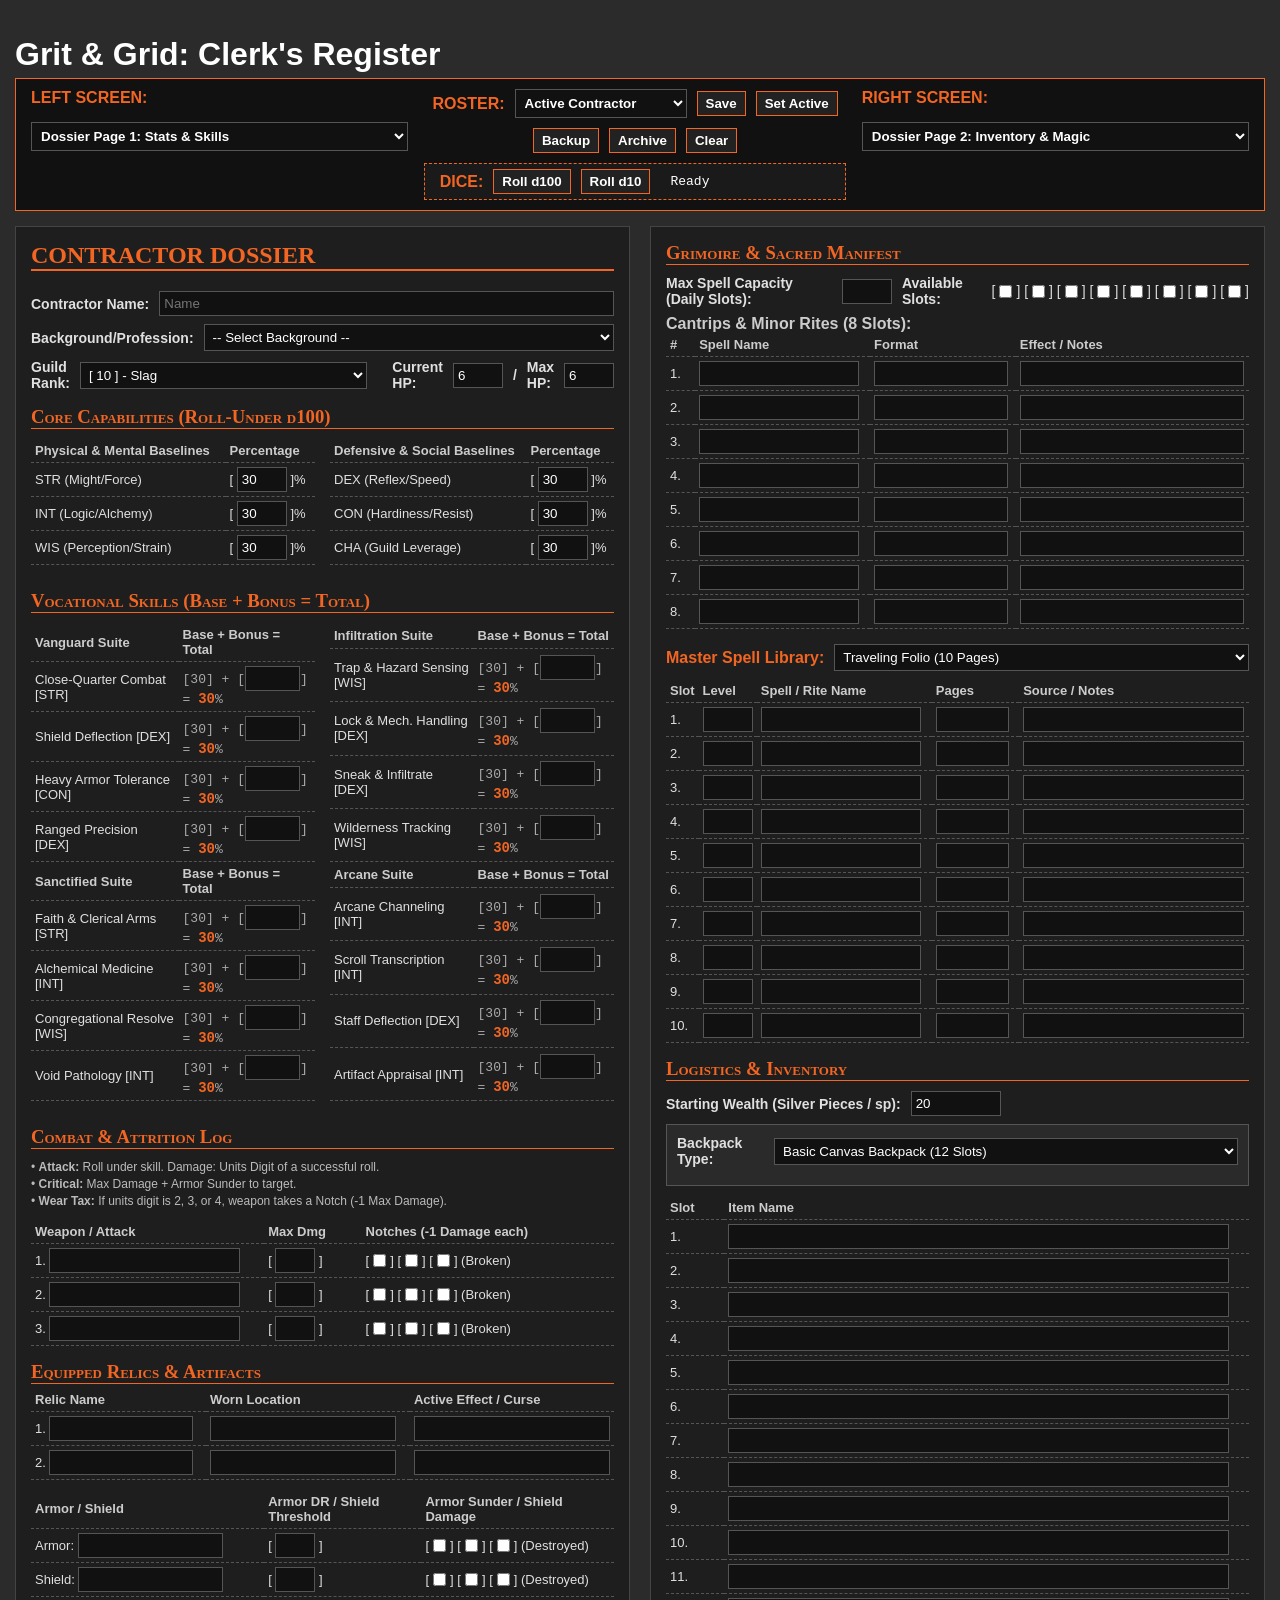
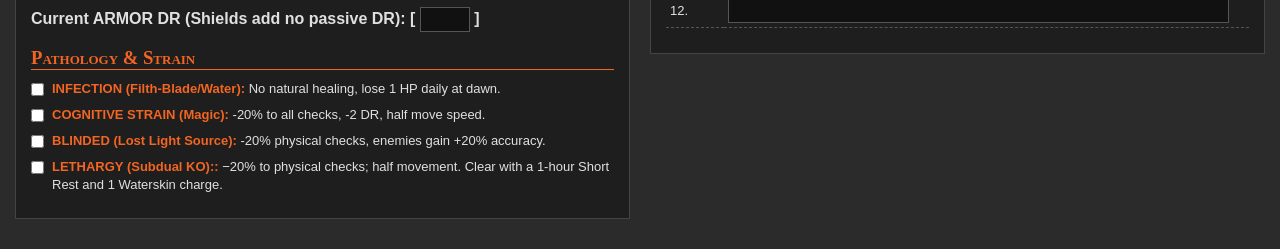
<file: index.html>
<!DOCTYPE html>
<html>
<head>
    <link rel="icon" type="image/png" sizes="32x32" href="favicon-32x32.png">
    <title>Grit & Grid: Clerk's Register</title>
    <link rel="stylesheet" href="styles.css">
</head>

<body>
    <h1 style="color:white; margin-bottom: 5px;">Grit & Grid: Clerk's Register</h1>
    
    <!-- TOP NAVIGATION BAR (SYMMETRICAL LAYOUT) -->
    <div class="top-nav" style="display: flex; justify-content: space-between; align-items: flex-start; flex-wrap: nowrap; gap: 15px;">
        
        <!-- FAR LEFT: Left Screen Selector -->
        <div class="nav-group" style="min-width: 200px;">
            <label style="display: block; margin-bottom: 5px;">LEFT SCREEN:</label>
            <select id="leftPaneSelect" onchange="updatePanes('left')">
                <option value="p1" selected>Dossier Page 1: Stats & Skills</option>
                <option value="p2">Dossier Page 2: Inventory & Magic</option>
                <option value="ref">Store & Rules Database</option>
            </select>
        </div>
        
        <!-- CENTER: Roster & Dice Stack -->
        <div style="display: flex; flex-direction: column; align-items: center; gap: 10px; flex: 1;">
            
            <!-- Center Top: Roster -->
            <div class="nav-group" style="justify-content: center;">
                <label>ROSTER:</label>
                <select id="charSlotSelect" onchange="switchCharacterSlot()" style="width: auto; max-width: 180px;">
                    <optgroup label="Primary Vanguard">
                        <option value="char1">Active Contractor</option>
                    </optgroup>
                    <optgroup label="Backup Roster">
                        <option value="char2">Backup Slot 1</option>
                        <option value="char3">Backup Slot 2</option>
                        <option value="char4">Backup Slot 3</option>
                        <option value="char5">Backup Slot 4</option>
                    </optgroup>
                    <optgroup label="Retainers / Hirelings">
                        <option value="char6">Retainer / Hireling 1</option>
                        <option value="char7">Retainer / Hireling 2</option>
                    </optgroup>
                    <optgroup label="The Morgue (Archived)">
                        <option value="char8">Archive Slot 1</option>
                        <option value="char9">Archive Slot 2</option>
                        <option value="char10">Archive Slot 3</option>
                    </optgroup>
                </select>
                <button type="button" class="action-btn" onclick="saveCharacterSlot()">Save</button>
                <button type="button" class="action-btn" onclick="setAsActive()">Set Active</button>
                <button type="button" class="action-btn" onclick="backupCharacter()">Backup</button>
                <button type="button" class="action-btn" onclick="archiveCharacter()">Archive</button>
                <button type="button" class="action-btn" onclick="createNewCharacterSlot()">Clear</button>
            </div>

            <!-- Center Bottom: Dice -->
            <div class="nav-group" style="background: #1a1a1a; padding: 5px 15px; border: 1px dashed #F26522; justify-content: center;">
                <label style="color:#F26522;">DICE:</label>
                <button type="button" class="action-btn" onclick="rollDice('d100')">Roll d100</button>
                <button type="button" class="action-btn" onclick="rollDice('d10')">Roll d10</button>
                <span id="desktop_dice_result" style="display: inline-block; width: 160px; font-family: monospace; font-size: 13px; color: #fff; margin-left: 10px; text-align: left;">Ready</span>
            </div>

        </div>

        <!-- FAR RIGHT: Right Screen Selector -->
        <div class="nav-group" style="min-width: 200px; text-align: right;">
            <label style="display: block; margin-bottom: 5px;">RIGHT SCREEN:</label>
            <select id="rightPaneSelect" onchange="updatePanes('right')">
                <option value="p1">Dossier Page 1: Stats & Skills</option>
                <option value="p2" selected>Dossier Page 2: Inventory & Magic</option>
                <option value="ref">Store & Rules Database</option>
            </select>
        </div>

    </div>

    <!-- MAIN TWO-PANE LAYOUT -->
    <div class="dossier-layout" id="mainLayout">
        
        <!-- PANE 1: STATS, SKILLS, RELICS & PATHOLOGY -->
        <div id="pane_p1" class="pane">
            <div class="sheet-section">
                <h2 class="dossier-title">Contractor Dossier</h2>
                <div class="sheet-row">
                    <label>Contractor Name:</label> <input id="char_name" style="flex: 2;" placeholder="Name">
                </div>
                <div class="sheet-row">
                    <label>Background/Profession:</label>
                    <select id="char_prof_select" style="flex: 1;" onchange="autoFillProfession()">
                        <option value="">-- Select Background --</option>
                        <option value="Tunnel Miner">Tunnel Miner</option>
                        <option value="Acolyte Expulsee">Acolyte Expulsee</option>
                        <option value="Borderland Deserter">Borderland Deserter</option>
                        <option value="Grave Robber">Grave Robber</option>
                        <option value="Disgraced Scribe">Disgraced Scribe</option>
                        <option value="Forgeworker">Forgeworker</option>
                        <option value="Beast Culler">Beast Culler</option>
                        <option value="Route Runner">Route Runner</option>
                        <option value="Flesh-Stitcher">Flesh-Stitcher</option>
                        <option value="Quartermaster">Quartermaster</option>
                        <option value="Custom">Other (Custom)</option>
                    </select>
                    <input id="char_prof_custom" style="flex: 1; display: none;" placeholder="Type custom background...">
                </div>
                <div class="sheet-row">
                    <label>Guild Rank:</label>
                    <select id="char_rank">
                        <option value="Rank 10 (Slag)">[ 10 ] - Slag</option>
                        <option value="Rank 9 (Copper)">[ 9 ] - Copper</option>
                        <option value="Rank 8 (Bronze)">[ 8 ] - Bronze</option>
                        <option value="Rank 7 (Iron)">[ 7 ] - Iron</option>
                        <option value="Rank 6 (Steel)">[ 6 ] - Steel</option>
                        <option value="Rank 5 (Cold-Iron)">[ 5 ] - Cold-Iron</option>
                        <option value="Rank 4 (Cobalt)">[ 4 ] - Cobalt</option>
                        <option value="Rank 3 (Meteoric)">[ 3 ] - Meteoric</option>
                        <option value="Rank 2 (Void-Forged)">[ 2 ] - Void-Forged</option>
                        <option value="Rank 1 (Astral)">[ 1 ] - Astral</option>
                    </select>
                    <label style="margin-left: 15px;">Current HP:</label> <input id="char_currHp" type="number" style="width:40px;" value="6">
                    <label>/</label>
                    <label>Max HP:</label> <input id="char_maxHp" type="number" style="width:40px;" value="6">
                </div>

                <!-- Core Capabilities -->
                <h3 class="section-header">Core Capabilities (Roll-Under d100)</h3>
                <div class="dossier-grid">
                    <table class="dossier-table">
                        <tr><th>Physical & Mental Baselines</th><th>Percentage</th></tr>
                        <tr><td>STR (Might/Force)</td><td>[ <input id="stat_str" type="number" style="width:40px;" value="30" oninput="calcSkills()"> ]%</td></tr>
                        <tr><td>INT (Logic/Alchemy)</td><td>[ <input id="stat_int" type="number" style="width:40px;" value="30" oninput="calcSkills()"> ]%</td></tr>
                        <tr><td>WIS (Perception/Strain)</td><td>[ <input id="stat_wis" type="number" style="width:40px;" value="30" oninput="calcSkills()"> ]%</td></tr>
                    </table>
                    <table class="dossier-table">
                        <tr><th>Defensive & Social Baselines</th><th>Percentage</th></tr>
                        <tr><td>DEX (Reflex/Speed)</td><td>[ <input id="stat_dex" type="number" style="width:40px;" value="30" oninput="calcSkills()"> ]%</td></tr>
                        <tr><td>CON (Hardiness/Resist)</td><td>[ <input id="stat_con" type="number" style="width:40px;" value="30" oninput="calcSkills()"> ]%</td></tr>
                        <tr><td>CHA (Guild Leverage)</td><td>[ <input id="stat_cha" type="number" style="width:40px;" value="30" oninput="calcSkills()"> ]%</td></tr>
                    </table>
                </div>

                <!-- Vocational Skills -->
                <h3 class="section-header">Vocational Skills (Base + Bonus = Total)</h3>
                <div class="dossier-grid">
                    <table class="dossier-table">
                        <tr><th>Vanguard Suite</th><th>Base + Bonus = Total</th></tr>
                        <tr><td>Close-Quarter Combat [STR]</td><td class="skill-calc">[<span id="b_cqc">30</span>] + [<input id="bon_cqc" type="number" style="width:45px;" value="0" oninput="calcSkills()">] = <span class="skill-total" id="t_cqc">30</span>%</td></tr>
                        <tr><td>Shield Deflection [DEX]</td><td class="skill-calc">[<span id="b_shi">30</span>] + [<input id="bon_shi" type="number" style="width:45px;" value="0" oninput="calcSkills()">] = <span class="skill-total" id="t_shi">30</span>%</td></tr>
                        <tr><td>Heavy Armor Tolerance [CON]</td><td class="skill-calc">[<span id="b_arm">30</span>] + [<input id="bon_arm" type="number" style="width:45px;" value="0" oninput="calcSkills()">] = <span class="skill-total" id="t_arm">30</span>%</td></tr>
                        <tr><td>Ranged Precision [DEX]</td><td class="skill-calc">[<span id="b_ran">30</span>] + [<input id="bon_ran" type="number" style="width:45px;" value="0" oninput="calcSkills()">] = <span class="skill-total" id="t_ran">30</span>%</td></tr>
                        
                        <tr><th>Sanctified Suite</th><th>Base + Bonus = Total</th></tr>
                        <tr><td>Faith & Clerical Arms [STR]</td><td class="skill-calc">[<span id="b_fai">30</span>] + [<input id="bon_fai" type="number" style="width:45px;" value="0" oninput="calcSkills()">] = <span class="skill-total" id="t_fai">30</span>%</td></tr>
                        <tr><td>Alchemical Medicine [INT]</td><td class="skill-calc">[<span id="b_med">30</span>] + [<input id="bon_med" type="number" style="width:45px;" value="0" oninput="calcSkills()">] = <span class="skill-total" id="t_med">30</span>%</td></tr>
                        <tr><td>Congregational Resolve [WIS]</td><td class="skill-calc">[<span id="b_res">30</span>] + [<input id="bon_res" type="number" style="width:45px;" value="0" oninput="calcSkills()">] = <span class="skill-total" id="t_res">30</span>%</td></tr>
                        <tr><td>Void Pathology [INT]</td><td class="skill-calc">[<span id="b_voi">30</span>] + [<input id="bon_voi" type="number" style="width:45px;" value="0" oninput="calcSkills()">] = <span class="skill-total" id="t_voi">30</span>%</td></tr>
                    </table>
                    <table class="dossier-table">
                        <tr><th>Infiltration Suite</th><th>Base + Bonus = Total</th></tr>
                        <tr><td>Trap & Hazard Sensing [WIS]</td><td class="skill-calc">[<span id="b_tra">30</span>] + [<input id="bon_tra" type="number" style="width:45px;" value="0" oninput="calcSkills()">] = <span class="skill-total" id="t_tra">30</span>%</td></tr>
                        <tr><td>Lock & Mech. Handling [DEX]</td><td class="skill-calc">[<span id="b_loc">30</span>] + [<input id="bon_loc" type="number" style="width:45px;" value="0" oninput="calcSkills()">] = <span class="skill-total" id="t_loc">30</span>%</td></tr>
                        <tr><td>Sneak & Infiltrate [DEX]</td><td class="skill-calc">[<span id="b_sne">30</span>] + [<input id="bon_sne" type="number" style="width:45px;" value="0" oninput="calcSkills()">] = <span class="skill-total" id="t_sne">30</span>%</td></tr>
                        <tr><td>Wilderness Tracking [WIS]</td><td class="skill-calc">[<span id="b_trk">30</span>] + [<input id="bon_trk" type="number" style="width:45px;" value="0" oninput="calcSkills()">] = <span class="skill-total" id="t_trk">30</span>%</td></tr>
                        
                        <tr><th>Arcane Suite</th><th>Base + Bonus = Total</th></tr>
                        <tr><td>Arcane Channeling [INT]</td><td class="skill-calc">[<span id="b_arc">30</span>] + [<input id="bon_arc" type="number" style="width:45px;" value="0" oninput="calcSkills()">] = <span class="skill-total" id="t_arc">30</span>%</td></tr>
                        <tr><td>Scroll Transcription [INT]</td><td class="skill-calc">[<span id="b_scr">30</span>] + [<input id="bon_scr" type="number" style="width:45px;" value="0" oninput="calcSkills()">] = <span class="skill-total" id="t_scr">30</span>%</td></tr>
                        <tr><td>Staff Deflection [DEX]</td><td class="skill-calc">[<span id="b_stf">30</span>] + [<input id="bon_stf" type="number" style="width:45px;" value="0" oninput="calcSkills()">] = <span class="skill-total" id="t_stf">30</span>%</td></tr>
                        <tr><td>Artifact Appraisal [INT]</td><td class="skill-calc">[<span id="b_app">30</span>] + [<input id="bon_app" type="number" style="width:45px;" value="0" oninput="calcSkills()">] = <span class="skill-total" id="t_app">30</span>%</td></tr>
                    </table>
                </div>

                <!-- Combat & Attrition Log -->
                <h3 class="section-header">Combat & Attrition Log</h3>
                <div class="attrition-log">
                    • <b>Attack:</b> Roll under skill. Damage: Units Digit of a successful roll.<br>
                    • <b>Critical:</b> Max Damage + Armor Sunder to target.<br>
                    • <b>Wear Tax:</b> If units digit is 2, 3, or 4, weapon takes a Notch (-1 Max Damage).
                </div>
                <table class="dossier-table">
                    <tr><th style="width: 40%;">Weapon / Attack</th><th>Max Dmg</th><th>Notches (-1 Damage each)</th></tr>
                    <tr><td>1. <input id="wp1_n" style="width:80%;"></td><td>[ <input id="wp1_d" style="width:30px;"> ]</td><td><div class="horizontal-checks">[<input type="checkbox" id="wp1_c1">] [<input type="checkbox" id="wp1_c2">] [<input type="checkbox" id="wp1_c3">] (Broken)</div></td></tr>
                    <tr><td>2. <input id="wp2_n" style="width:80%;"></td><td>[ <input id="wp2_d" style="width:30px;"> ]</td><td><div class="horizontal-checks">[<input type="checkbox" id="wp2_c1">] [<input type="checkbox" id="wp2_c2">] [<input type="checkbox" id="wp2_c3">] (Broken)</div></td></tr>
                    <tr><td>3. <input id="wp3_n" style="width:80%;"></td><td>[ <input id="wp3_d" style="width:30px;"> ]</td><td><div class="horizontal-checks">[<input type="checkbox" id="wp3_c1">] [<input type="checkbox" id="wp3_c2">] [<input type="checkbox" id="wp3_c3">] (Broken)</div></td></tr>
                </table>

                <!-- Relics & Armor -->
                <h3 class="section-header" style="margin-bottom: 4px;">Equipped Relics & Artifacts</h3>
                <table class="dossier-table">
                    <tr><th style="width: 30%;">Relic Name</th><th>Worn Location</th><th>Active Effect / Curse</th></tr>
                    <tr><td>1. <input id="rel1_n" style="width:80%;"></td><td><input id="rel1_l" style="width:90%;"></td><td><input id="rel1_e" style="width:95%;"></td></tr>
                    <tr><td>2. <input id="rel2_n" style="width:80%;"></td><td><input id="rel2_l" style="width:90%;"></td><td><input id="rel2_e" style="width:95%;"></td></tr>
                </table>

                <table class="dossier-table" style="margin-top: 10px;">
                    <tr><th style="width: 40%;">Armor / Shield</th><th>Armor DR / Shield Threshold</th><th>Armor Sunder / Shield Damage</th></tr>
                    <tr><td>Armor: <input id="arm_n" style="width:60%;"></td><td>[ <input id="arm_d" style="width:30px;"> ]</td><td><div class="horizontal-checks">[<input type="checkbox" id="arm_c1">] [<input type="checkbox" id="arm_c2">] [<input type="checkbox" id="arm_c3">] (Destroyed)</div></td></tr>
                    <tr><td>Shield: <input id="shd_n" style="width:60%;"></td><td>[ <input id="shd_d" style="width:30px;"> ]</td><td><div class="horizontal-checks">[<input type="checkbox" id="shd_c1">] [<input type="checkbox" id="shd_c2">] [<input type="checkbox" id="shd_c3">] (Destroyed)</div></td></tr>
                </table>
                <div style="font-weight: bold; margin-bottom: 15px;">Current ARMOR DR (Shields add no passive DR): [ <input id="total_dr" type="number" style="width:40px;"> ]</div>

                <!-- Pathology -->
                <h3 class="section-header">Pathology & Strain</h3>
                <div style="display: flex; align-items: flex-start; gap: 8px; margin-bottom: 8px;">
                    <input type="checkbox" id="path_inf" style="width: auto !important; flex-shrink: 0; margin-top: 3px;">
                    <label for="path_inf" class="chk-label" style="text-align: left; line-height: 1.4;"><b style="color:#F26522;">INFECTION (Filth-Blade/Water):</b> No natural healing, lose 1 HP daily at dawn.</label>
                </div>
                <div style="display: flex; align-items: flex-start; gap: 8px; margin-bottom: 8px;">
                    <input type="checkbox" id="path_cog" style="width: auto !important; flex-shrink: 0; margin-top: 3px;">
                    <label for="path_cog" class="chk-label" style="text-align: left; line-height: 1.4;"><b style="color:#F26522;">COGNITIVE STRAIN (Magic):</b> -20% to all checks, -2 DR, half move speed.</label>
                </div>
                <div style="display: flex; align-items: flex-start; gap: 8px; margin-bottom: 8px;">
                    <input type="checkbox" id="path_bli" style="width: auto !important; flex-shrink: 0; margin-top: 3px;">
                    <label for="path_bli" class="chk-label" style="text-align: left; line-height: 1.4;"><b style="color:#F26522;">BLINDED (Lost Light Source):</b> -20% physical checks, enemies gain +20% accuracy.</label>
                </div>
                <div style="display: flex; align-items: flex-start; gap: 8px; margin-bottom: 8px;">
                    <input type="checkbox" id="path_cog" style="width: auto !important; flex-shrink: 0; margin-top: 3px;">
                    <label for="path_cog" class="chk-label" style="text-align: left; line-height: 1.4;"><b style="color:#F26522;">LETHARGY (Subdual KO)::</b> −20% to physical checks; half movement. Clear with a 1-hour Short Rest and 1 Waterskin charge.</label>
                </div>
            </div>
        </div>

        <!-- PANE 2: INVENTORY & MAGIC -->
        <div id="pane_p2" class="pane">
            <div class="sheet-section">
                <!-- Grimoire -->
                <h3 class="section-header" style="margin-top:0;">Grimoire & Sacred Manifest</h3>
                <div class="sheet-row">
                    <label>Max Spell Capacity (Daily Slots):</label> <input id="spl_max" type="number" style="width:40px;">
                    <label>Available Slots:</label> 
                    <div class="horizontal-checks">
                        [<input type="checkbox" id="sp_s1">] [<input type="checkbox" id="sp_s2">] [<input type="checkbox" id="sp_s3">]
                        [<input type="checkbox" id="sp_s4">] [<input type="checkbox" id="sp_s5">] [<input type="checkbox" id="sp_s6">]
                        [<input type="checkbox" id="sp_s7">] [<input type="checkbox" id="sp_s8">]
                    </div>
                </div>
                
                <b style="color:#ccc;">Cantrips & Minor Rites (8 Slots):</b>
                <table class="dossier-table">
                    <tr><th style="width: 5%;">#</th><th style="width: 30%;">Spell Name</th><th style="width: 25%;">Format</th><th>Effect / Notes</th></tr>
                    <script>
                        for(let i=1; i<=8; i++) {
                            document.write(`<tr><td>${i}.</td><td><input id="can${i}_n" style="width:90%;"></td><td><input id="can${i}_f" style="width:90%;"></td><td><input id="can${i}_e" style="width:95%;"></td></tr>`);
                        }
                    </script>
                </table>

                <div class="sheet-row" style="margin-top:15px;">
                    <label style="color:#F26522; font-size: 16px;">Master Spell Library:</label>
                    <select id="grimoire_type" onchange="toggleGrimoireSize()" style="flex:2;">
                        <option value="10">Traveling Folio (10 Pages)</option>
                        <option value="30">Arcane Grimoire (30 Pages)</option>
                    </select>
                </div>
                <table class="dossier-table" id="masterSpellTable">
                    <tr><th style="width: 5%;">Slot</th><th style="width: 10%;">Level</th><th style="width: 30%;">Spell / Rite Name</th><th style="width: 15%;">Pages</th><th>Source / Notes</th></tr>
                    <script>
                        for(let i=1; i<=30; i++) {
                            document.write(`<tr id="grim_row_${i}"><td>${i}.</td><td><input id="lib${i}_l" style="width:80%;"></td><td><input id="lib${i}_n" style="width:90%;"></td><td><input id="lib${i}_p" style="width:80%;"></td><td><input id="lib${i}_s" style="width:95%;"></td></tr>`);
                        }
                    </script>
                </table>

                <!-- Logistics & Inventory -->
                <h3 class="section-header">Logistics & Inventory</h3>
                <div class="sheet-row">
                    <label>Starting Wealth (Silver Pieces / sp):</label> <input id="inv_gold" type="number" style="width:80px;" value="20">
                </div>

                <div class="backpack-panel">
                    <div class="sheet-row">
                        <label>Backpack Type:</label>
                        <select id="inv_backpack" onchange="toggleMasterBackpack()">
                            <option value="Normal">Basic Canvas Backpack (12 Slots)</option>
                            <option value="Master">Master-Grade Backpack (120 sp) [Unlocks Attachments]</option>
                        </select>
                    </div>
                    <div id="masterBackpackAttachments" style="display: none; border-top: 1px dashed #555; padding-top: 8px; margin-top: 8px;">
                        <div class="sheet-row">
                            <label style="color:#F26522;">Attachment 1:</label>
                            <select id="inv_attach1" onchange="updateBackpackNotes()">
                                <option value="None">None</option>
                                <option value="Exterior Cargo Loops">Exterior Cargo Loops</option>
                                <option value="Sconce Rig">Sconce Rig</option>
                                <option value="Iron-Plate Baffle">Iron-Plate Baffle</option>
                                <option value="Oiled-Hide Water-Seal">Oiled-Hide Water-Seal</option>
                                <option value="Quiver-Latch">Quiver-Latch & Scabbard Mount</option>
                                <option value="Apothecary Tray">Apothecary Tray</option>
                                <option value="Bedroll & Camp Sling">Bedroll & Camp Sling</option>
                                <option value="Drop-Away Release">Drop-Away Emergency Release</option>
                                <option value="Signal-Bell">Signal-Bell & Tripwire Rig</option>
                                <option value="Scavenger Hook">Scavenger's Gut-Hook & Tarp</option>
                            </select>
                            <label style="color:#F26522; margin-left:10px;">Attachment 2:</label>
                            <select id="inv_attach2" onchange="updateBackpackNotes()">
                                <option value="None">None</option>
                                <option value="Exterior Cargo Loops">Exterior Cargo Loops</option>
                                <option value="Sconce Rig">Sconce Rig</option>
                                <option value="Iron-Plate Baffle">Iron-Plate Baffle</option>
                                <option value="Oiled-Hide Water-Seal">Oiled-Hide Water-Seal</option>
                                <option value="Quiver-Latch">Quiver-Latch & Scabbard Mount</option>
                                <option value="Apothecary Tray">Apothecary Tray</option>
                                <option value="Bedroll & Camp Sling">Bedroll & Camp Sling</option>
                                <option value="Drop-Away Release">Drop-Away Emergency Release</option>
                                <option value="Signal-Bell">Signal-Bell & Tripwire Rig</option>
                                <option value="Scavenger Hook">Scavenger's Gut-Hook & Tarp</option>
                            </select>
                        </div>
                        <textarea id="backpack_notes" readonly rows="4" style="width:100%; margin-top:5px; font-size:12px; color:#ccc; background:#111; border:1px solid #444;" placeholder="Attachment rules will appear here..."></textarea>
                    </div>
                </div>

                <table class="dossier-table" style="width: 100%;">
                    <tr><th style="width: 10%;">Slot</th><th>Item Name</th></tr>
                    <script>
                        for(let i=1; i<=12; i++) {
                            document.write(`<tr><td>${i}.</td><td><input id="inv_s${i}" style="width:95%;"></td></tr>`);
                        }
                    </script>
                </table>
            </div>
        </div>

        <!-- PANE 3: REFERENCE -->
        <div id="pane_ref" class="pane">
            <div class="sheet-section">
                <h2 class="dossier-title">Equipment & Rules Database</h2>
                <div class="sheet-row" style="background: #111; padding: 10px; border: 1px solid #555;">
                    <label style="color:#F26522; font-size: 16px;">Select Category:</label>
                    <select id="ref_categorySelect" onchange="showRefCategory()" style="flex:2; font-weight:bold;">
                        <option value="glossary">Glossary & Quick Rules</option>
                        <option value="melee">Melee Armory</option>
                        <option value="ranged">Ranged Armory & Ammo</option>
                        <option value="armor">Armor & Deflection</option>
                        <option value="shields">Shields & Wards</option>
                        <option value="logistics">Expedient Logistics</option>
                        <option value="backpack">Master Backpack Attachments</option>
                        <option value="arcane">Arcane Grimoire (Spells)</option>
                        <option value="divine">Sanctified Manifest (Prayers)</option>
                    </select>
                </div>
                <div id="store_container" style="margin-top: 15px;"></div>
            </div>
        </div>

    </div>

    <script src="JAVA scripts.js"></script>
</body>
</html>
</file>
<file: styles.css>
body {
    background-color: #2b2b2b;
    color: #ffffff;
    font-family: calibri, sans-serif;
    margin: 0;
    padding: 15px;
}

img {
    vertical-align: middle;
}

select {
    width: 100%;
    background-color: #111;
    color: #ffffff;
    border: 1px solid #555;
    padding: 4px;
}

input, textarea {
    width: 100%;
    background-color: #111;
    border: 1px solid #555;
    color: #ffffff;
    padding: 4px;
}

input[type="checkbox"] {
    width: auto !important;
    cursor: pointer;
    margin: 0;
}

button {
    background-color: #111;
    color: #ffffff;
    border: 1px solid #F26522;
    cursor: pointer;
}

/* Top Navigation Bar */
.top-nav {
    background: #111;
    padding: 10px 15px;
    margin-bottom: 15px;
    border: 1px solid #F26522;
    display: flex;
    justify-content: space-between;
    align-items: center;
    color: white;
    flex-wrap: wrap;
    gap: 15px;
}

.nav-group {
    display: flex;
    align-items: center;
    gap: 10px;
    flex-wrap: wrap;
}

.nav-group label {
    color: #F26522;
    font-weight: bold;
}

.nav-group select {
    font-weight: bold;
    padding: 5px;
}

.action-btn {
    background: #222;
    color: #fff;
    border: 1px solid #F26522;
    padding: 4px 8px;
    cursor: pointer;
    font-weight: bold;
}

.action-btn:hover {
    background: #F26522;
    color: #000;
}

/* Sheet Sections & Headers */
.sheet-section {
    background: #1e1e1e;
    padding: 15px;
    margin-bottom: 15px;
    border: 1px solid #444;
    color: #e0e0e0;
}

.sheet-row {
    display: flex;
    gap: 10px;
    margin-bottom: 8px;
    align-items: center;
    font-size: 14px;
}

.sheet-row label {
    font-weight: bold;
}

h2.dossier-title {
    color: #F26522;
    border-bottom: 2px solid #F26522;
    font-family: Georgia, serif;
    text-transform: uppercase;
    margin-top: 0;
}

h3.section-header {
    color: #F26522;
    border-bottom: 1px solid #F26522;
    font-family: Georgia, serif;
    font-variant: small-caps;
    margin-top: 15px;
    margin-bottom: 10px;
}

/* Grids & Tables */
.dossier-grid {
    display: grid;
    grid-template-columns: 1fr 1fr;
    gap: 15px;
}

.dossier-table {
    width: 100%;
    border-collapse: collapse;
    margin-bottom: 10px;
    font-size: 13px;
}

.dossier-table th, .dossier-table td {
    border-bottom: 1px dashed #555;
    padding: 4px;
    text-align: left;
}

.dossier-table th {
    font-weight: bold;
    color: #ccc;
}

.store-table {
    width: 100%;
    border-collapse: collapse;
    font-size: 13px;
    margin-top: 10px;
}

.store-table th {
    background: #F26522;
    color: #fff;
    padding: 6px;
    text-align: left;
}

.store-table td {
    padding: 6px;
    border-bottom: 1px solid #333;
}

.store-table tr:nth-child(even) {
    background: #1a1a1a;
}

.store-table tr:nth-child(odd) {
    background: #222;
}

.attrition-log {
    font-size: 12px;
    margin-bottom: 10px;
    line-height: 1.4;
    color: #bbb;
}

.chk-label {
    font-weight: normal !important;
    font-size: 13px;
    cursor: pointer;
}

.backpack-panel {
    background: #2a2a2a;
    padding: 10px;
    border: 1px solid #555;
    margin-bottom: 10px;
}

.horizontal-checks {
    display: flex;
    flex-direction: row;
    align-items: center;
    gap: 4px;
    white-space: nowrap;
}

.skill-calc {
    font-family: monospace;
    font-size: 13px;
    color: #aaa;
}

.skill-total {
    font-weight: bold;
    color: #F26522;
    font-size: 14px;
}

/* Dynamic Two-Pane Flex Layout */
.dossier-layout {
    display: flex;
    flex-direction: row;
    gap: 20px;
    width: 100%;
    align-items: flex-start;
}

.pane {
    flex: 1;
    min-width: 0;
    display: none;
}

/* SAFE FALLBACK: show your original two character pages if JS fails to load. */
#pane_p1, #pane_p2 {
    display: block;
}
</file>
